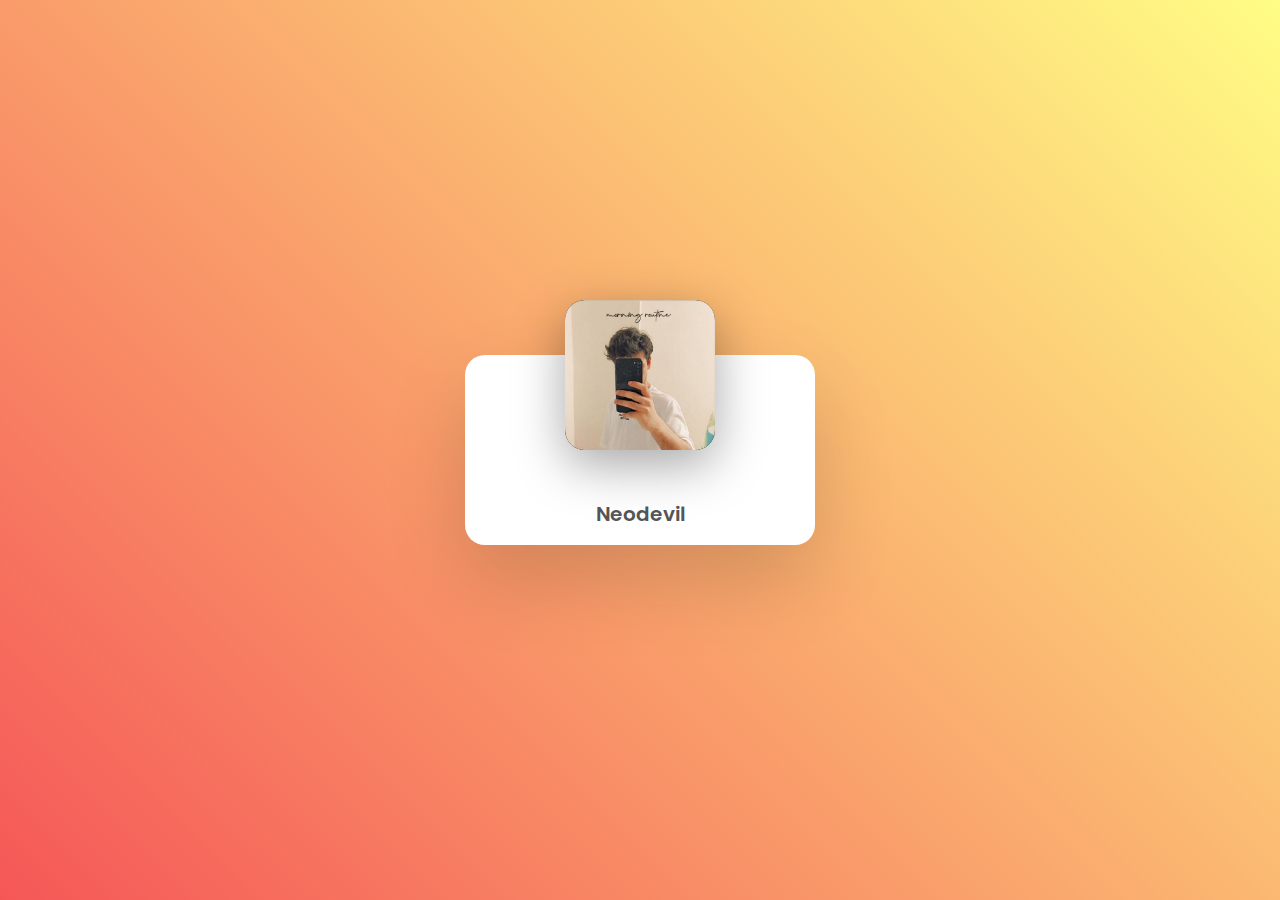
<file: index.html>
<!DOCTYPE html>
<html lang="en">
<head>
  <meta charset="UTF-8">
  <meta http-equiv="X-UA-Compatible" content="IE=edge">
  <meta name="viewport" content="width=device-width, initial-scale=1.0">
  <link rel="stylesheet" href="style.css" type="text/css">
  <title>@NeoAIChan</title>
</head>
<body>
  <div class="card">
    <div class="imgBox">
      <img src="neo.jpg">
    </div>
    <div class="content">
      <div class="details">
        <h2>Neodevil <br> <span>Designer</span></h2>
        <div class="data">
          <h3>Discord <br>
            <a href="https://discord.gg/6ZQWypCgvk" target="_blank" rel="noopener noreferrer">join</a>
          </h3>
          <h3>Github <br>
            <a href="https://github.com/NeoAIChan" target="_blank" rel="noopener noreferrer">become sponsor</a>
          </h3>
          <h3>Spotify <br>
            <a href="https://open.spotify.com/user/21tzlvnjjxoiakmtssmu7mbqi" target="_blank" rel="noopener noreferrer">listen</a>
          </h3>
        </div>
      </div>
    </div>
  </div>
</body>
</html>
</file>
<file: style.css>
@import url('https://fonts.googleapis.com/css?family=Poppins:100,200,300,400,500,600,700,800,900');

* {
  margin: 0;
  padding: 0;
  box-sizing: border-box;
  font-family: 'Poppins', sans-serif;
}

body {
  display: flex;
  justify-content: center;
  align-items: center;
  min-height: 100vh;
  background: linear-gradient(45deg, #f55757, #fffd85);
}

.card {
  position: relative;
  width: 350px;
  height: 190px;
  background: #fff;
  border-radius: 20px;
  box-shadow: 0px 35px 80px rgba(0, 0, 0, 0.155);
  transition: 0.3s;
}

.card:hover {
  height: 450px;
}

.imgBox {
  position: absolute;
  left: 50%;
  bottom: 50%;
  transform: translateX(-50%);
  width: 150px;
  height: 150px;
  background: #000;
  border-radius: 20px;
  box-shadow: 0 15px 50px rgba(0, 0, 0, 0.35);
  overflow: hidden;
  transition: 0.3s;
}

.card:hover .imgBox {
  width: 250px;
  height: 250px;
}

.imgBox img {
  position: absolute;
  top: 0;
  left: 0;
  width: 100%;
  height: 100%;
  object-fit: cover;
}

.card .content {
  position: absolute;
  width: 100%;
  height: 100%;
  display: flex;
  justify-content: center;
  align-items: flex-end;
  overflow: hidden;
}

.card .content .details {
  padding: 40px;
  text-align: center;
  width: 100%;
  transition: 0.3s;
  transform: translateY(150px);
}

.card:hover .content .details {
  transform: translateY(0px);
}

.card .content .details h2 {
  font-size: 1.25em;
  font-weight: 600;
  color: #555;
  line-height: 2em;
}

.card .content .details h2 span {
  font-size: 0.75em;
  font-weight: 500;
  opacity: 0.5;
}

.card .content .details .data {
  display: flex;
  justify-content: space-between;
  margin: 20px 0;
}

.card .content .details .data h3 {
  font-size: 1em;
  font-weight: 600;
  color: #555;
  line-height: 1.2em;
}

.card .content .details .data h3 a {
  font-size: 0.85em;
  font-weight: 500;
  opacity: 0.5;
  text-decoration: none;
  color: #555;
}
</file>
